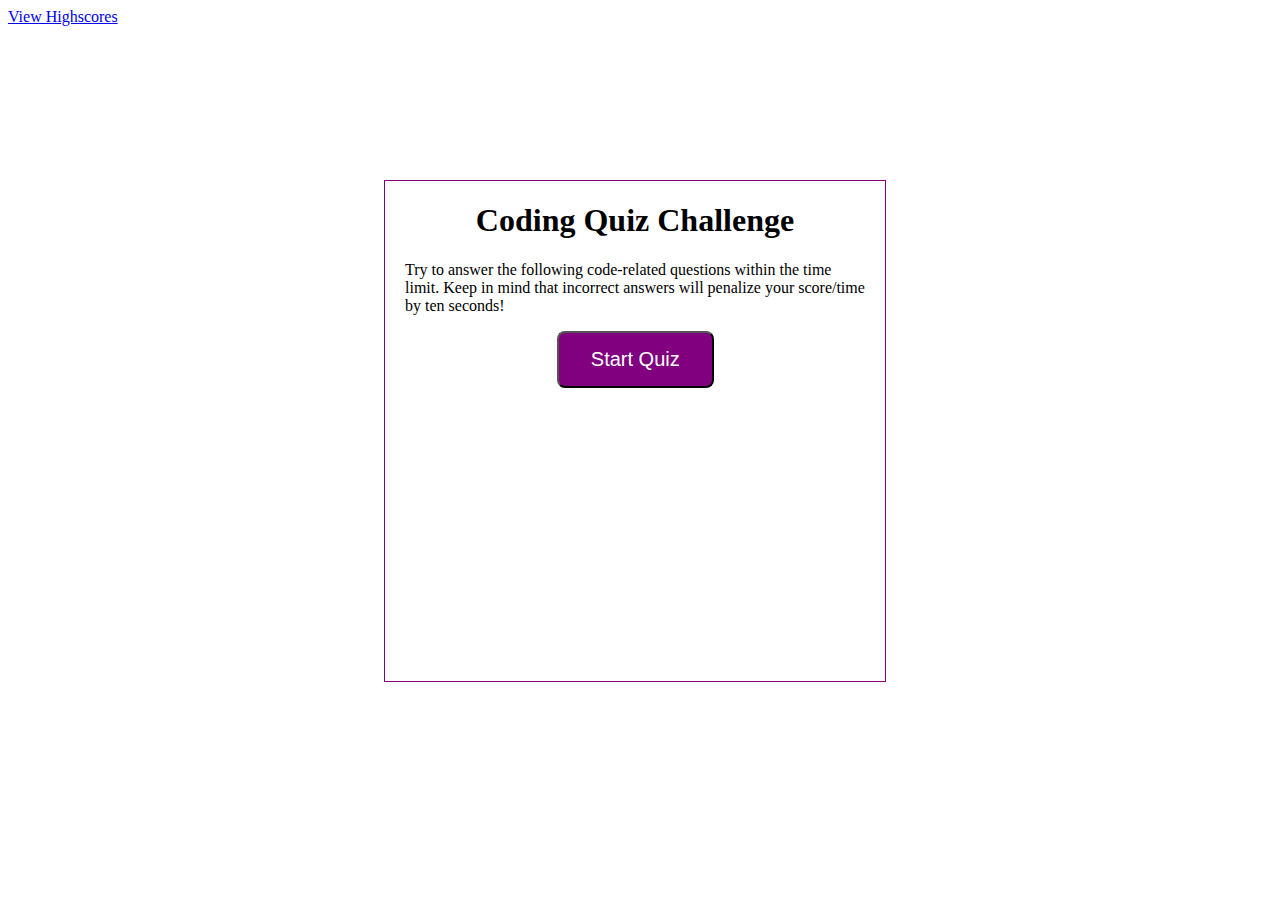
<file: index.html>
<!DOCTYPE html>
<html lang="en">

<head>
    <meta charset="UTF-8">
    <!-- This is the first step in making the document responsive but scaling the items to screen -->
    <meta name="viewport" content="width=device-width, initial-scale=1.0">
    <meta http-equiv="X-UA-Compatible" content="ie=edge">
    <!-- This is the style links -->
    <link rel="stylesheet" type="text/css" href="./css/style.css">

    <!-- This is the title-->
    <title>Code Quiz</title>
</head>

<body>
    <!-- Link to highscores -->
    <a href="./HighScores.html">View Highscores</a>
    <!-- This is a wrapper -->
    <div id="wrapper">
        <!-- Div for timer -->
        <div id="presentTime"></div>
        <!-- Div for quiz content -->
        <div id="questionsDiv">
            <h1>Coding Quiz Challenge</h1>
            <p>Try to answer the following code-related questions within the time limit. Keep in mind that incorrect
                answers
                will penalize your score/time by ten seconds!</p>
            <ul id="choicesUl"></ul>
            <!-- Buttons -->
            <button id="startTime">Start Quiz</button>
        </div>

    </div>


    <script src="./js/script.js"></script>


</body>

</html>
</file>
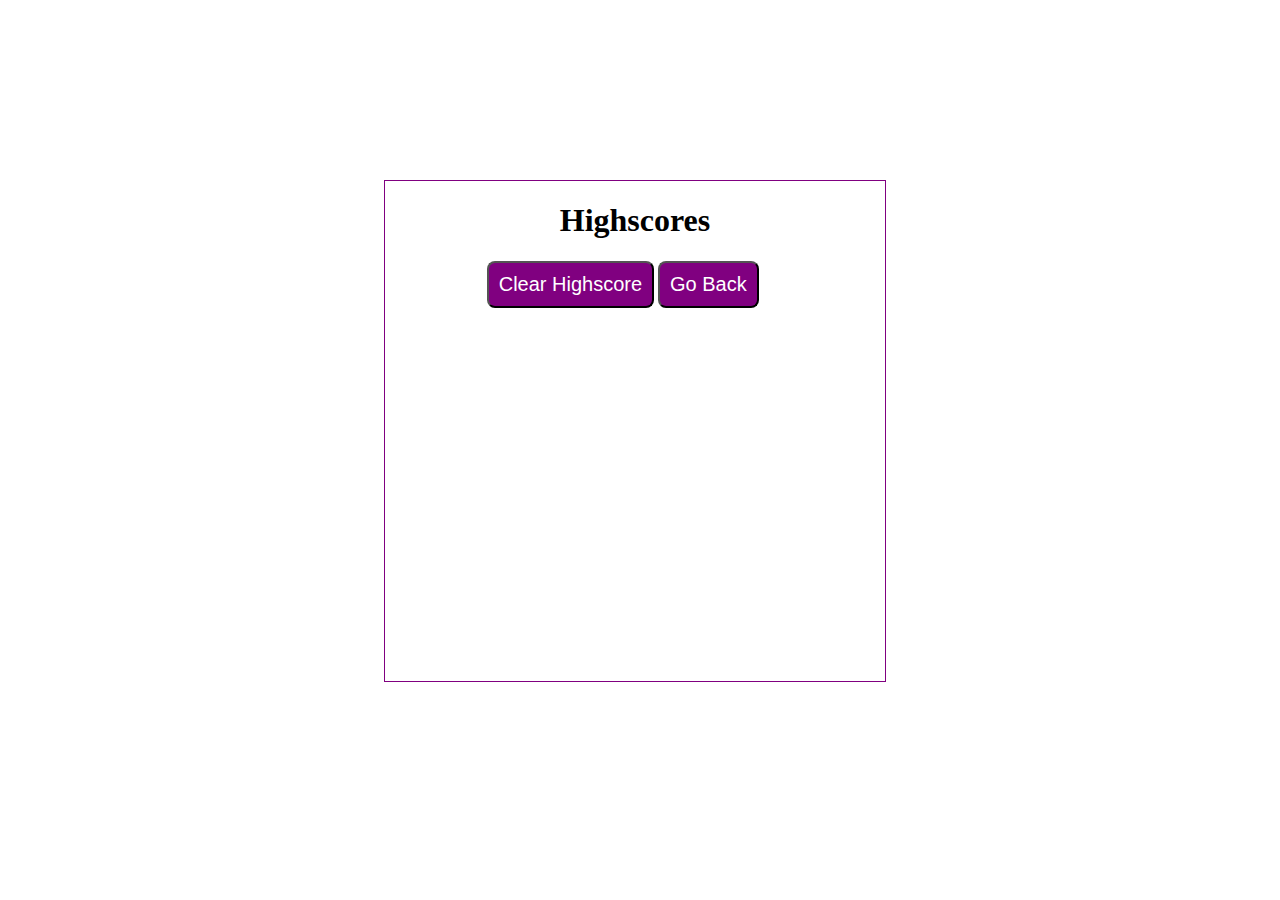
<file: HighScores.html>
<!DOCTYPE html>
<html lang="en">

<head>
    <meta charset="UTF-8">
    <meta name="viewport" content="width=device-width, initial-scale=1.0">
    <meta http-equiv="X-UA-Compatible" content="ie=edge">
    <!-- This is the style links -->
    <link rel="stylesheet" type="text/css" href="./css/style.css">
    <!-- This is the title-->
    <title>High Scores JS Quiz</title>

</head>

<body>
    <!-- This is a wrapper -->
    <div id="wrapper">
        <!-- Div for timer -->
        <div id="presentTime"></div>
        <!-- Div for quiz content -->
        <div id="questionsDiv">
            <h1>Highscores</h1>
            <ul id="highScore"></ul>
            <!-- Buttons -->
            <button id="goBack">Go Back</button>
            <button id="clear" value="reset">Clear Highscore</button>
        </div>
    </div>
    <script src="./js/HighScores.js"></script>
</body>

</html>
</file>
<file: css/style.css>
#wrapper {
            position: absolute;
            left: 30%;
            top: 20%;
            width: 500px;
            height: 500px;
            border: 1px solid purple;
        }
        #startTime {
            background-color: purple;
            margin-left: 33%;
            padding: 15px 32px;
            font-size: 20px;
            color: white;
        }
        /* spacing between options  */
        #questionsDiv {
            margin: 20px;
        }
        /* timer */
        #presentTime {
            float: right;
        }

        #goBack {
            background-color: purple;
            position: relative;
            padding: 10px;
            font-size: 20px;
            color: white;
            top: 30%;
            left: 55%;
            width: auto;
            text-align: center;
            text-decoration: none;
        }



        #clear {
            background-color: purple;
            position: relative;
            padding: 10px;
            font-size: 20px;
            color: white;
            top: 30%;
            right: 5%;
            text-align: center;
        }

        button {
            border-radius: 8px;
        }

        textarea {
            width: 90%;
            margin: 20px;
        }

        #Submit {
            background-color: purple;
            margin-left: 33%;
            padding: 15px 32px;
            font-size: 20px;
            color: white;
        }

        label {
            margin-right: 10px;
        }
        input {
            margin-bottom: 20px;
            width: 50%;
            border: 1px solid lightgray;
        }

        h1 {
            text-align: center;
        }

        li {
            background-color: purple;
            margin-top: 10px;
            padding: 5px 15px;
            width: 80%;
            font-size: 18px;
            color: white;
        }

        #createDiv {
            margin-top: 20px;
            border-top: 1px solid lightgray;
        }
</file>
